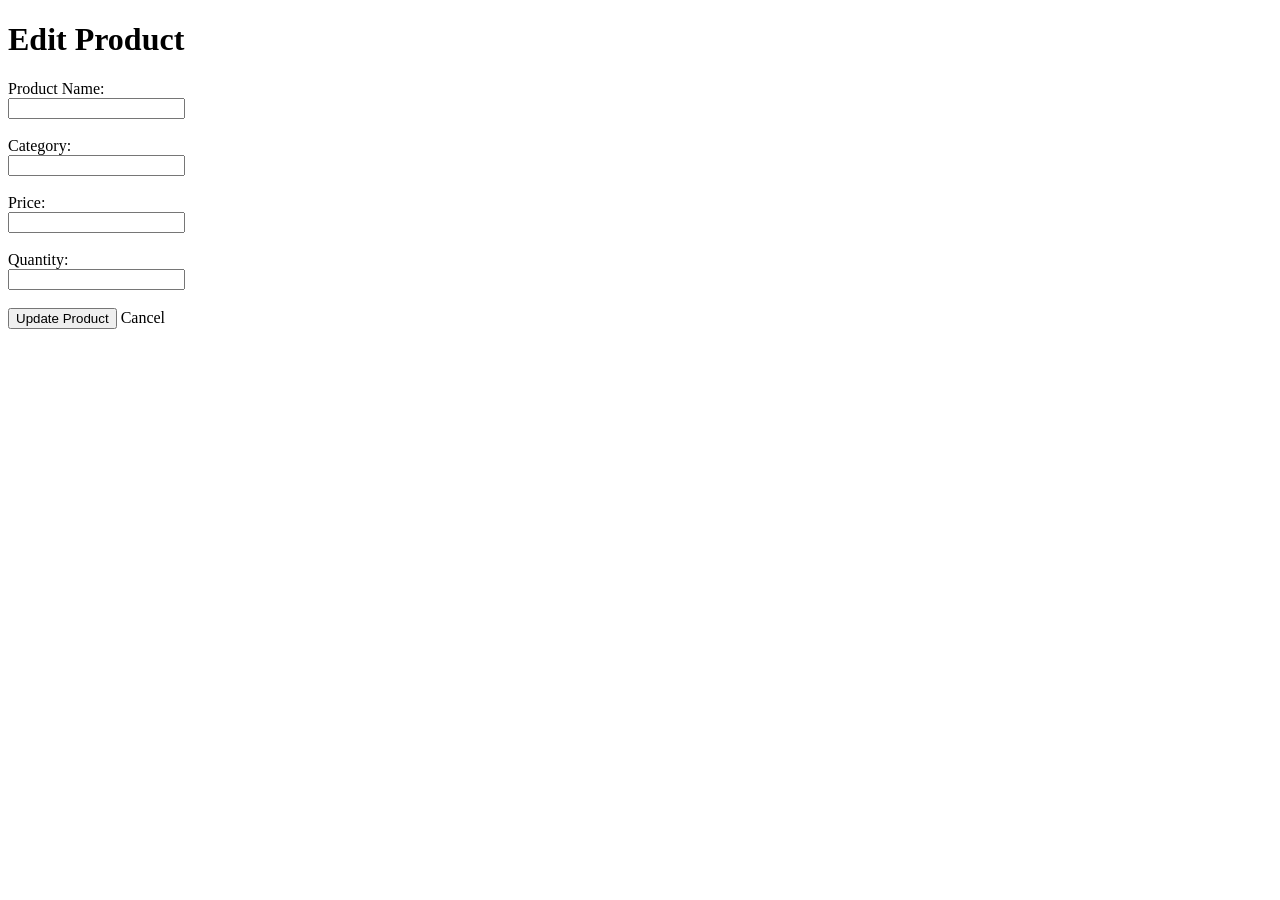
<file: src/main/resources/templates/edit-product.html>
<!DOCTYPE html>
<html xmlns:th="http://www.thymeleaf.org">
<head>
    <meta charset="UTF-8">
    <title>Edit Product - Inventory</title>
</head>
<body>

    <h1>Edit Product</h1>

    <form th:action="@{/products/update/{id}(id=${product.id})}"
          th:object="${product}"
          method="post">

        <div>
            <label>Product Name:</label><br>
            <input type="text" th:field="*{name}" required />
            <div style="color:red;" th:if="${#fields.hasErrors('name')}" th:errors="*{name}"></div>
        </div>
        <br>

        <div>
            <label>Category:</label><br>
            <input type="text" th:field="*{category}" required />
            <div style="color:red;" th:if="${#fields.hasErrors('category')}" th:errors="*{category}"></div>
        </div>
        <br>

        <div>
            <label>Price:</label><br>
            <input type="number" step="0.01" th:field="*{price}" required />
            <div style="color:red;" th:if="${#fields.hasErrors('price')}" th:errors="*{price}"></div>
        </div>
        <br>

        <div>
            <label>Quantity:</label><br>
            <input type="number" th:field="*{quantity}" required />
            <div style="color:red;" th:if="${#fields.hasErrors('quantity')}" th:errors="*{quantity}"></div>
        </div>
        <br>

        <button type="submit">Update Product</button>
        <a th:href="@{/dashboard}">Cancel</a>
    </form>

</body>
</html>
</file>
